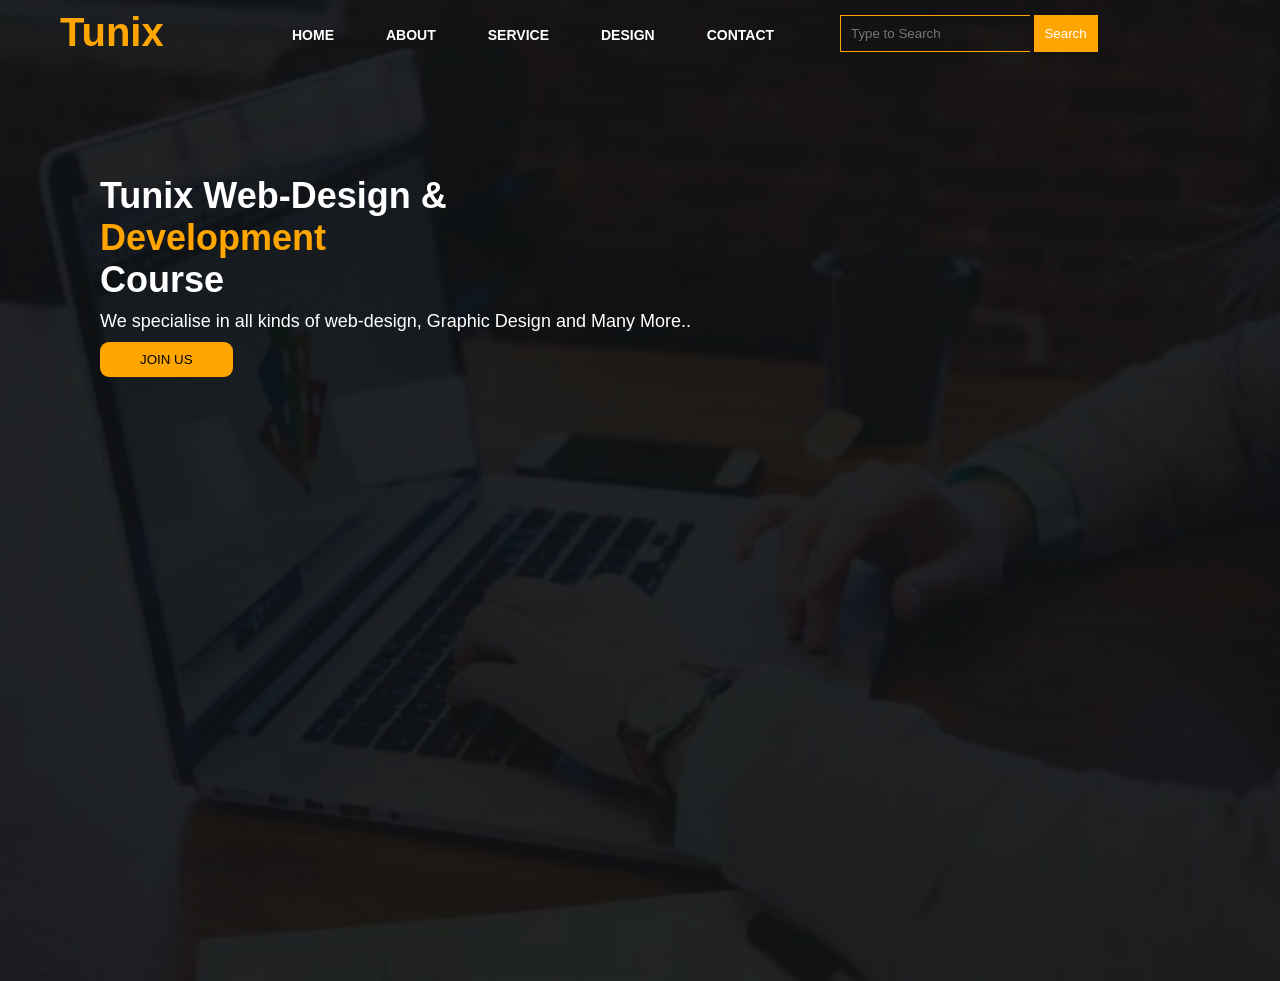
<file: index.html>
<!DOCTYPE html>
<html lang="en">
<head>
    <meta charset="UTF-8">
    <meta name="viewport" content="width=device-width, initial-scale=1.0">
    <title>Pure-Web</title>
    <link rel="stylesheet" href="style.css">
</head>
<body>
    <div class="main">
        <div class="narbar">
            <div class="icon">
                    <h2 class="logo">Tunix</h2>
            </div>

            <div class="menu">
                <ul>
                <li><a href="#">HOME</a></li>
                <li><a href="#">ABOUT</a></li>
                <li><a href="#">SERVICE</a></li>
                <li><a href="#">DESIGN</a></li>
                <li><a href="#">CONTACT</a></li>
                </ul>
            </div>

            <div class="Search">
                <input placeholder="Type to Search" name="" type="search" class="srch">

                <a href="#"><button class="btn" type="button.">Search</button></a>
            </div>
        </div>
        <div class="content">
            <h1>Tunix Web-Design & <br><span>Development</span> <br>Course  </h1>
            <p class="par">We specialise in all kinds of web-design, Graphic Design and Many More..</p>
            <button class="cn" href="#" type="button" >JOIN US</button>

          


        </div>


    </div>
</body>
</html>
</file>
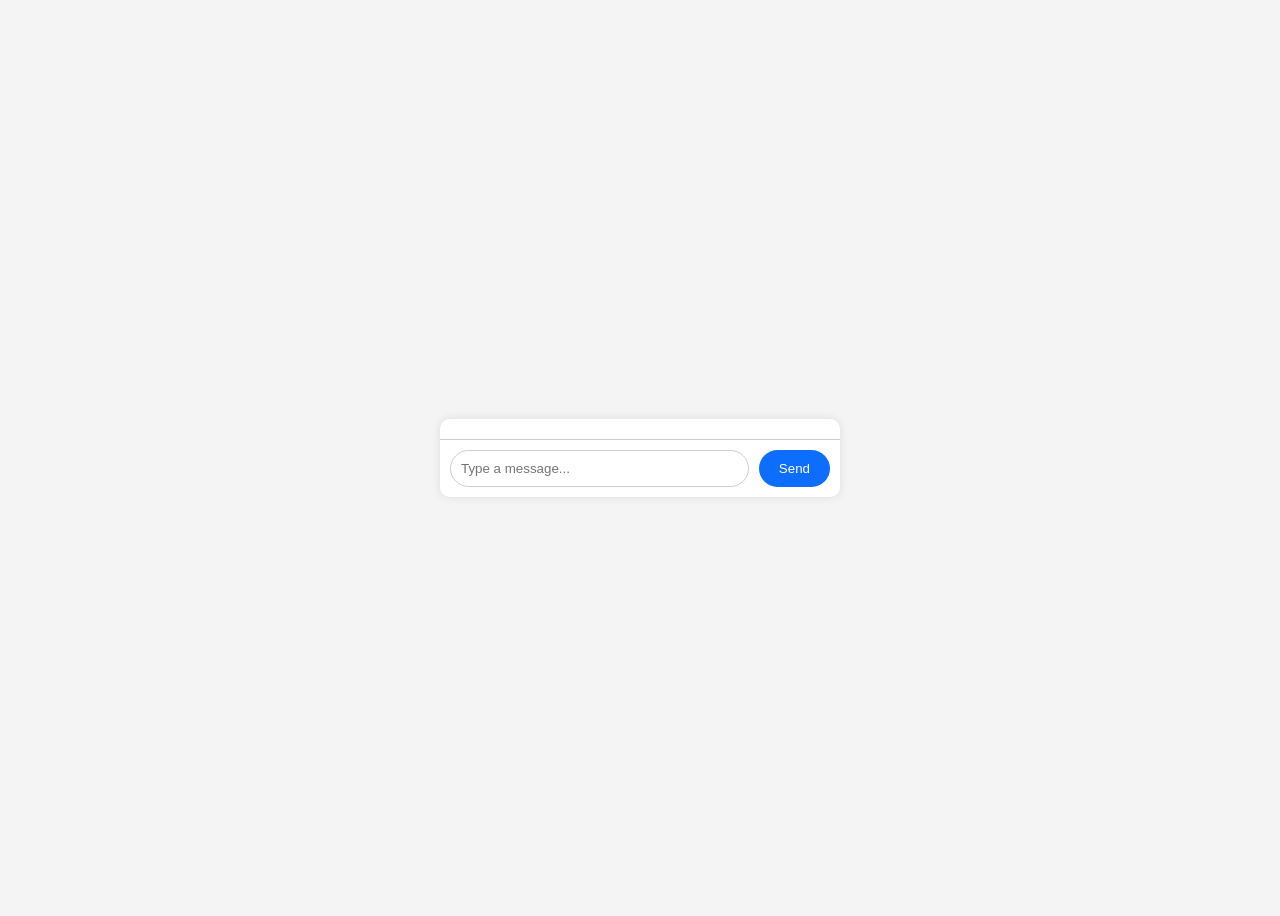
<file: chatbot.html>
<!DOCTYPE html>
<html lang="en">
<head>
  <meta charset="UTF-8">
  <title>Simple ChatBot</title>
  <link rel="stylesheet" href="style2.css">
</head>
<body>
  <div class="chat-container">
    <div id="chat-box" class="chat-box"></div>
    <div class="input-area">
      <input type="text" id="user-input" placeholder="Type a message..." />
      <button onclick="sendMessage()">Send</button>
    </div>
  </div>

  <script src="script2.js"></script>
</body>
</html>
</file>
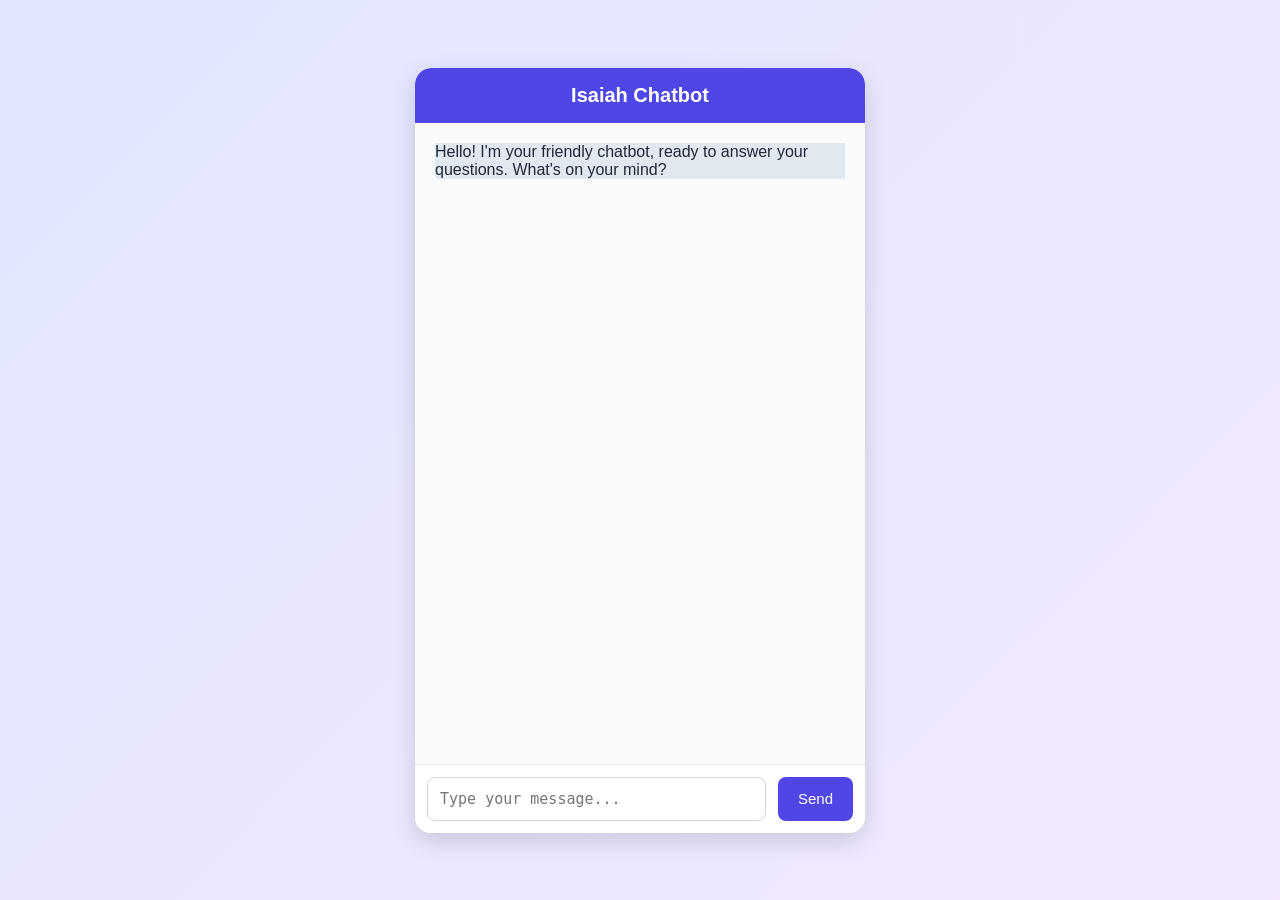
<file: check.html>
<!DOCTYPE html>
<html lang="en">
<head>
    <meta charset="UTF-8">
    <meta name="viewport" content="width=device-width, initial-scale=1.0">
    <title>Smart Chatbot</title>
    <style>
        body {
            font-family: -apple-system, BlinkMacSystemFont, 'Segoe UI', Roboto, Oxygen, Ubuntu, Cantarell, sans-serif;
            display: flex;
            justify-content: center;
            align-items: center;
            height: 100vh;
            margin: 0;
            background: linear-gradient(135deg, #e0e7ff, #f3e8ff);
        }
        .chat-container {
            width: 450px;
            max-width: 95%;
            background: white;
            border-radius: 16px;
            box-shadow: 0 8px 24px rgba(0, 0, 0, 0.15);
            display: flex;
            flex-direction: column;
            height: 85vh;
            overflow: hidden;
        }
        .chat-header {
            background: #4f46e5;
            color: white;
            padding: 16px;
            text-align: center;
            font-size: 20px;
            font-weight: 600;
            border-top-left-radius: 16px;
            border-top-right-radius: 16px;
        }
        .chat-box {
            flex: 1;
            padding: 20px;
            overflow-y: auto;
            background: #f8fafc;
            scroll-behavior: smooth;
        }
        .message {
            margin-bottom: 16px;
            padding: 12px 16px;
            border-radius: 12px;
            max-width: 75%;
            line-height: 1.5;
            font-size: 15px;
        }
        .user-message {
            background: #4f46e5;
            color: white;
            margin-left: auto;
            border-bottom-right-radius: 4px;
        }
        .bot-message {
            background: #e2e8f0;
            color: #1f2937;
            margin-right: auto;
            border-bottom-left-radius: 4px;
        }
        .input-container {
            display: flex;
            padding: 12px;
            border-top: 1px solid #e5e7eb;
            background: white;
        }
        #user-input {
            flex: 1;
            padding: 12px;
            border: 1px solid #d1d5db;
            border-radius: 8px;
            outline: none;
            font-size: 15px;
            resize: none;
            transition: border-color 0.2s;
        }
        #user-input:focus {
            border-color: #4f46e5;
        }
        #send-btn {
            padding: 12px 20px;
            margin-left: 12px;
            background: #4f46e5;
            color: white;
            border: none;
            border-radius: 8px;
            cursor: pointer;
            font-size: 15px;
            transition: background 0.2s;
        }
        #send-btn:hover {
            background: #4338ca;
        }
        .typing-indicator {
            display: none;
            font-style: italic;
            color: #6b7280;
            margin-bottom: 16px;
        }
    </style>
</head>
<body>
    <div class="chat-container">
        <div class="chat-header">Isaiah Chatbot</div>
        <div class="chat-box" id="chat-box">
            <div class="bot-message">Hello! I'm your friendly chatbot, ready to answer your questions. What's on your mind?</div>
        </div>
        <div class="input-container">
            <textarea id="user-input" placeholder="Type your message..." rows="1" autocomplete="off"></textarea>
            <button id="send-btn">Send</button>
        </div>
    </div>

    <script>
        const chatBox = document.getElementById('chat-box');
        const userInput = document.getElementById('user-input');
        const sendBtn = document.getElementById('send-btn');

        // Auto-resize textarea
        userInput.addEventListener('input', () => {
            userInput.style.height = 'auto';
            userInput.style.height = `${userInput.scrollHeight}px`;
        });

        // Function to add a message to the chat box
        function addMessage(message, type) {
            const messageDiv = document.createElement('div');
            messageDiv.classList.add('message', type);
            messageDiv.textContent = message;
            chatBox.appendChild(messageDiv);
            chatBox.scrollTop = chatBox.scrollHeight;
        }

        // Function to show typing indicator
        function showTypingIndicator() {
            const typingDiv = document.createElement('div');
            typingDiv.classList.add('typing-indicator');
            typingDiv.textContent = 'Bot is typing...';
            typingDiv.id = 'typing-indicator';
            chatBox.appendChild(typingDiv);
            chatBox.scrollTop = chatBox.scrollHeight;
            return typingDiv;
        }

        // Function to remove typing indicator
        function removeTypingIndicator() {
            const typingDiv = document.getElementById('typing-indicator');
            if (typingDiv) typingDiv.remove();
        }

        // Function to get bot response
        function getBotResponse(userMessage) {
            userMessage = userMessage.toLowerCase().trim();
            const responses = [
                {
                    keywords: ['hello', 'hi', 'hey', 'whats up',],
                    reply: 'Hey there! How can I assist you today?'
                },
                {
                    keywords: ['how are you', 'how you doing'],
                    reply: 'Doing great, thanks for asking! Just chilling in the digital realm. How about you?'
                },
                {
                    keywords: ['name', 'who are you'],
                    reply: "I'm a Grok-like chatbot, built to answer your questions with a dash of wit. What's your name?"
                },
                {
                    keywords: ['time', 'what time is it'],
                    reply: `As of now, it's ${new Date().toLocaleString('en-US', { timeZone: 'Africa/Lagos' })}. What's the time like for you?`
                },
                {
                    keywords: ['date', 'today'],
                    reply: `Today is Saturday, June 21, 2025. Any big plans?`
                },
                {
                    keywords: ['help', 'what can you do'],
                    reply: "I can answer questions, provide info, or just chat! Try asking about the time, date, or something fun like 'tell me a joke'."
                },
                {
                    keywords: ['joke', 'funny'],
                    reply: 'Why did the computer go to art school? Because it wanted to learn how to draw a better "byte"! Want another?'
                },
                {
                    keywords: ['weather'],
                    reply: "I can't check real-time weather, but I can suggest imagining a sunny day! Want to talk about your favorite weather?"
                },
                {
                    keywords: ['bye', 'goodbye', 'see you'],
                    reply: 'Catch you later! Have an awesome day!'
                },
                {
                    keywords: ['code', 'coding', 'program'],
                    reply: 'Love coding? I can help with that! Want a quick coding tip or an example in HTML, CSS, or JavaScript?'
                }
            ];

            // Find matching response
            for (const response of responses) {
                if (response.keywords.some(keyword => userMessage.includes(keyword))) {
                    return response.reply;
                }
            }

            // Default response
            return "Hmm, I'm not sure about that one. Could you rephrase or ask something like 'tell me a joke' or 'what's the time'? I'm all ears... or rather, all text!"
        }

        // Function to handle sending a message
        function sendMessage() {
            const message = userInput.value;
            if (message.trim() === '') return;

            // Add user message
            addMessage(message, 'user-message');

            // Show typing indicator
            const typingIndicator = showTypingIndicator();

            // Get and add bot response after a delay
            setTimeout(() => {
                removeTypingIndicator();
                const botResponse = getBotResponse(message);
                addMessage(botResponse, 'bot-message');
            }, 800);

            // Clear and reset input
            userInput.value = '';
            userInput.style.height = 'auto';
        }

        // Event listeners
        sendBtn.addEventListener('click', sendMessage);
        userInput.addEventListener('keypress', (e) => {
            if (e.key === 'Enter' && !e.shiftKey) {
                e.preventDefault();
                sendMessage();
            }
        });
    </script>
</body>
</html>
</file>
<file: style.css>
*{
    margin: 0;
    padding: 0;
    font-family: Arial;
}

.main{
    width: 100%;
    height: 109vh;
    background: linear-gradient(to top, rgb(0, 0, 0, 0.719)50%, rgb(0, 0, 0, 0.719)50%), url(showcase.jpg);
    
    background-size: cover;
    background-position: center;
}


.narbar{
    width: 1200px;
    height: 75px;
    margin: auto;
}

.icon{
    width: 200px;
    float: left;
    height: 75px;
}

.logo{
    color: orange;
    font-size: 40px;
    float: left;
    padding-left: 20px;
    padding-top: 10px;

}

.menu{
    float: left;
    width: 400px;
    height: 75px;
}
ul{
    float: left;
    display: flex;
    justify-content: center;
    align-items: center;
}
ul li{
    list-style: none;
        margin-left: 52px;
    margin-top: 27px;
    font-size: 14px;


} 

ul li a {

    text-decoration: none;
    color:white ;
    font-weight: bold;
    transition: 0.3s ease-in-out;

}

ul li a:hover{
color: orange;
border-bottom: 7px solid orange;
}


.Search{
    float: left;
    width: 400px;
    margin-left: 200px;
}

.srch{
    margin-top: 15px;
    padding: 10px;
    background-color: transparent;
    border: 1px solid orange;
    border-right: 0;
    color: white;
}

.btn{
    margin-top: 10px;
    padding: 10px;
    background-color: orange;
    border: 1px solid orange;
    color: white;
    cursor: pointer;
    border-left: 0;
    transition: 0.3s ease-in-out;
}
.btn:hover{
    background-color: transparent;
}

.content{
    width: 1200px;
    height: auto;
    margin: auto;
    color: white;
    position: relative;
    margin: 100px;
    font-size: large;
    
}

h1{
    color: white;

}

span{
    color: orange;
}
p{
    color: white;
    margin-top: 10px;
    margin-bottom: 10px;
}

.cn{
    background-color: orange;
    border: 0;
    padding: 10px 40px 10px 40px ;
    border-radius: 9px;
}

.login-form{
width: 250px;
height: 380px;
background: linear-gradient( to top rgba(0, 0, 0, 0.716)50%,rgba(0, 0, 0, 0.716)50%;)
position: absolute;
top: -20px;
left: 870px;
    
}

.log{
    margin: 20px; 
    width: 80%;
    background-color: white;
    border: none;
    padding: 8px;
    border-radius: 5px;
    font-size: 20px;
    color: orange;
}

.inputs{
    padding: 2%;
    width: 76%;
    border: none;
    border-bottom: 1px solid orange;
    background-color: transparent;
    color: white;
    
}

.lgs{
    background-color: orange;
    border: none;
    padding: 10px;
    width: 80%;
    border-radius: 5px;
    font-weight: bold;
    font-size: 20px;
    margin-bottom: 20px;

    transition: 0.3s ease-in-out;
}

.lgs:hover{
    background-color: rgb(255, 255, 255);
}
.lbl{
    color: white;
    cursor: pointer;
    
}
.content{
    float: left;
    
}
</file>
<file: style2.css>
body {
  font-family: Arial, sans-serif;
  background: #f4f4f4;
  display: flex;
  justify-content: center;
  align-items: center;
  height: 100vh;
}

.chat-container {
  width: 400px;
  background: white;
  border-radius: 10px;
  box-shadow: 0 0 10px rgba(0,0,0,0.1);
  display: flex;
  flex-direction: column;
  overflow: hidden;
}

.chat-box {
  flex: 1;
  padding: 10px;
  overflow-y: auto;
  max-height: 400px;
}

.message {
  margin: 5px 0;
  padding: 8px 12px;
  border-radius: 20px;
  max-width: 80%;
  clear: both;
}

.user {
  background: #d1e7dd;
  align-self: flex-end;
  float: right;
}

.bot {
  background: #f8d7da;
  align-self: flex-start;
  float: left;
}

.input-area {
  display: flex;
  padding: 10px;
  border-top: 1px solid #ccc;
}

input[type="text"] {
  flex: 1;
  padding: 10px;
  border: 1px solid #ccc;
  border-radius: 20px;
  outline: none;
}

button {
  margin-left: 10px;
  padding: 10px 20px;
  background: #0d6efd;
  color: white;
  border: none;
  border-radius: 20px;
  cursor: pointer;
}
</file>
